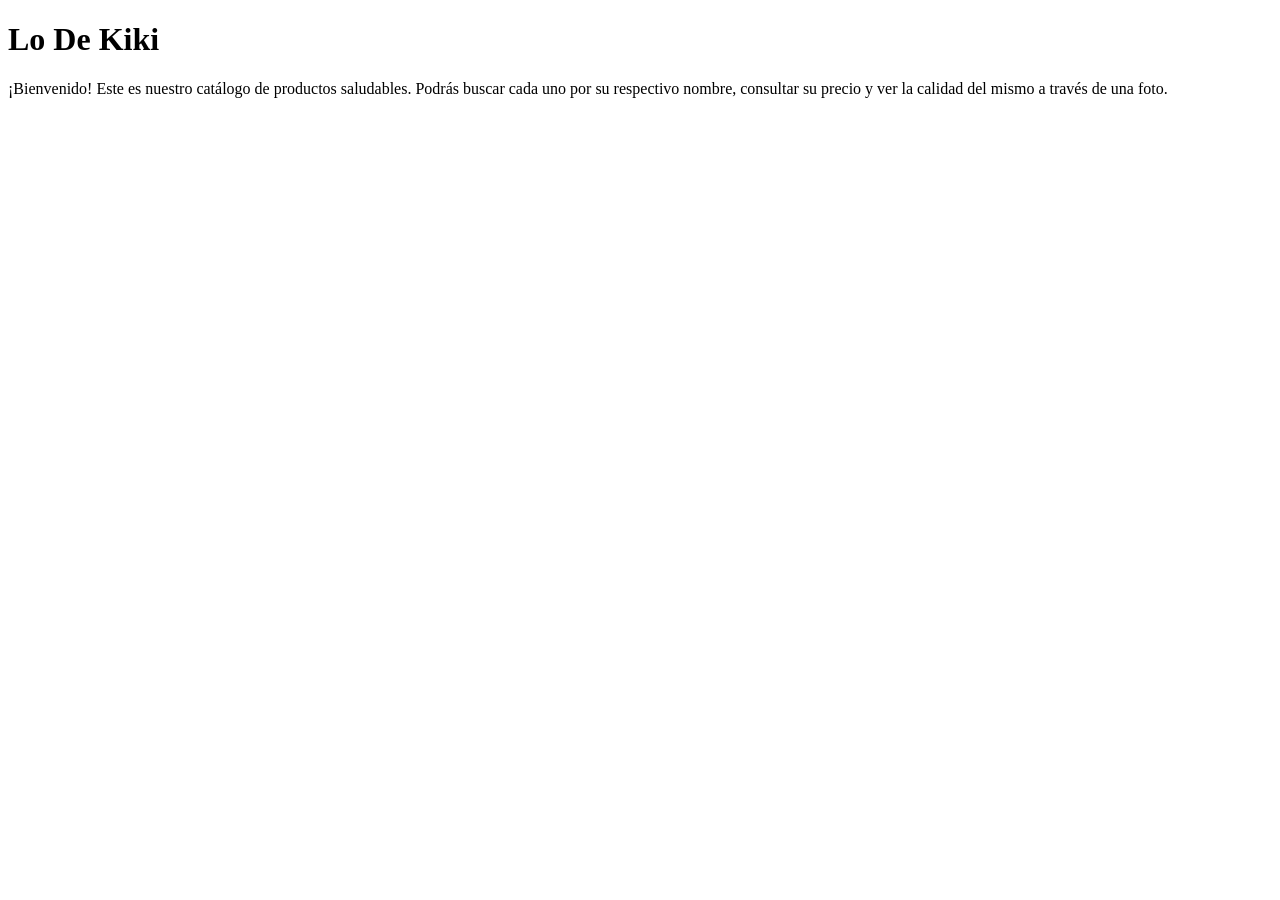
<file: index.html>
<!DOCTYPE html>
<html>
<head>
	<title>Dietética Online - Lo De Kiki</title>
</head>
<body>
	<h1>Lo De Kiki</h1>
	<p>¡Bienvenido! Este es nuestro catálogo de productos saludables. Podrás buscar cada uno por su respectivo nombre, consultar su precio y ver la calidad del mismo a través de una foto.</p>
</body>
</html>
</file>
